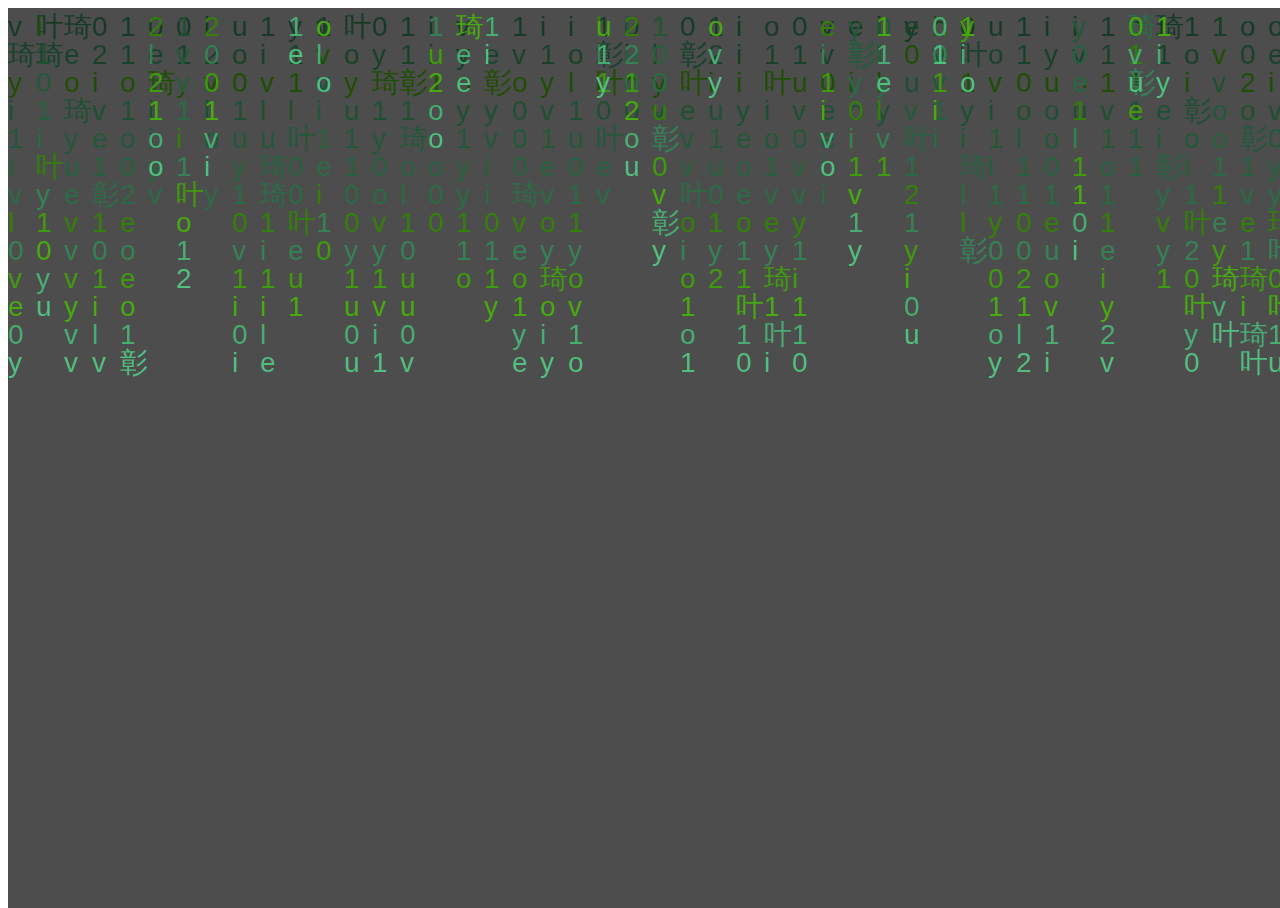
<file: index.html>
﻿<!DOCTYPE html>
<html>
<head>
<meta http-equiv="Content-Type" content="text/html; charset=UTF-8">
<meta name="viewport" content="width=device-width, initial-scale=1, user-scalable=no">
<!--<meta http-equiv="Refresh" Content="5; ./content.html">  --> <!-- 五秒后自动刷新  -->
	
<title>The GuoChen's Website</title>
<style type="text/css">
    canvas {display: block;}
	html
	{
	/*background:black;*/
	margin:0px;
	padding:0px;
	border:0px;
	height:100%;
	width:100%;
	/*overflow:hidden;*/
	}
</style>
<script src="javascripts/jquery.js" type="text/javascript" ></script>
 <script type="text/javascript">
		window.onload=function()
		{
			var c = document.getElementById("c");
			var ctx = c.getContext("2d");
                        
			//点击进入内容页
			/*c.addEventListener('click', function(e)
			{   
				location.href="./content.html";
			}, false);  */
			//全屏显示
			c.height = window.innerHeight;
			c.width = window.innerWidth;
			var txts = "201112叶i11琦l00111o彰veylo21iv000iy0ou琦v1eyloiv1彰iyou叶veylo01iv111iyou";
			txts = txts.split("");
			var font_size = 28;
			var columns = c.width/font_size;
			//每行要输出数组
			var drops = [];
			for(var x = 0; x < columns; x++)
				drops[x] = 1; 
			//字符随机颜色
			var wh_color = new Array();
			wh_color[0]="#57CE13";
			wh_color[1]="#50BF7F";
			wh_color[2]="#50BF7F";
			
			var num = 30;	//页面只展示50次	,每次0.05s
			//绘出字符
			function draw()
			{
				num = num-1;
				if(num==0){
					//window.location="/content.html";
					$("#c").hide();
					$("#content").show();
					return;
				}
				
				//黑色背景，半透明显示
				ctx.fillStyle = "rgba(0, 0, 0, 0.09)";
				ctx.fillRect(0, 0, c.width, c.height);
				
				//ctx.fillStyle = "#50BF7F";
				ctx.fillStyle = wh_color[parseInt(Math.random()*100+1)%3];
				ctx.font = font_size + "px arial";
				
				//drops循环
				for(var i = 0; i < drops.length; i++)
				{
					//随机打印字符
					var text = txts[Math.floor(Math.random()*txts.length)];
					
					//x = i*font_size
					//y = value of drops[i]*font_size
					ctx.fillText(text, i*font_size, drops[i]*font_size);
					
					if(drops[i]*font_size > c.height || Math.random() > 0.95)
						drops[i] = 0;
					
					//Y坐标增加
					drops[i]++;
				}
			}
			setInterval(draw, 50);	//0.05秒调用一次
		}
</script>	
</head>
<body>
  <canvas id="c"> </canvas>
  
  <div id="content" style="display:none;">
	  <div style="width:100%; height:100%;text-align:center;line-height:100%;">
	  <!-- <p> <a href="http://www.yeelink.net/devices/350222">happiness</a></p> -->
		  <p>happiness</p> 
		  <img src="./../images/happiness.jpg" alt="happiness"/>
	  </div>
	  <a class="bshareDiv" href="http://www.bshare.cn/share">分享按钮</a><script type="text/javascript" charset="utf-8" src="http://static.bshare.cn/b/buttonLite.js#uuid=&amp;style=5&amp;fs=4&amp;bgcolor=Orange&amp;pophcol=3"></script>
  </div>
																	
</body>
</html>
</file>
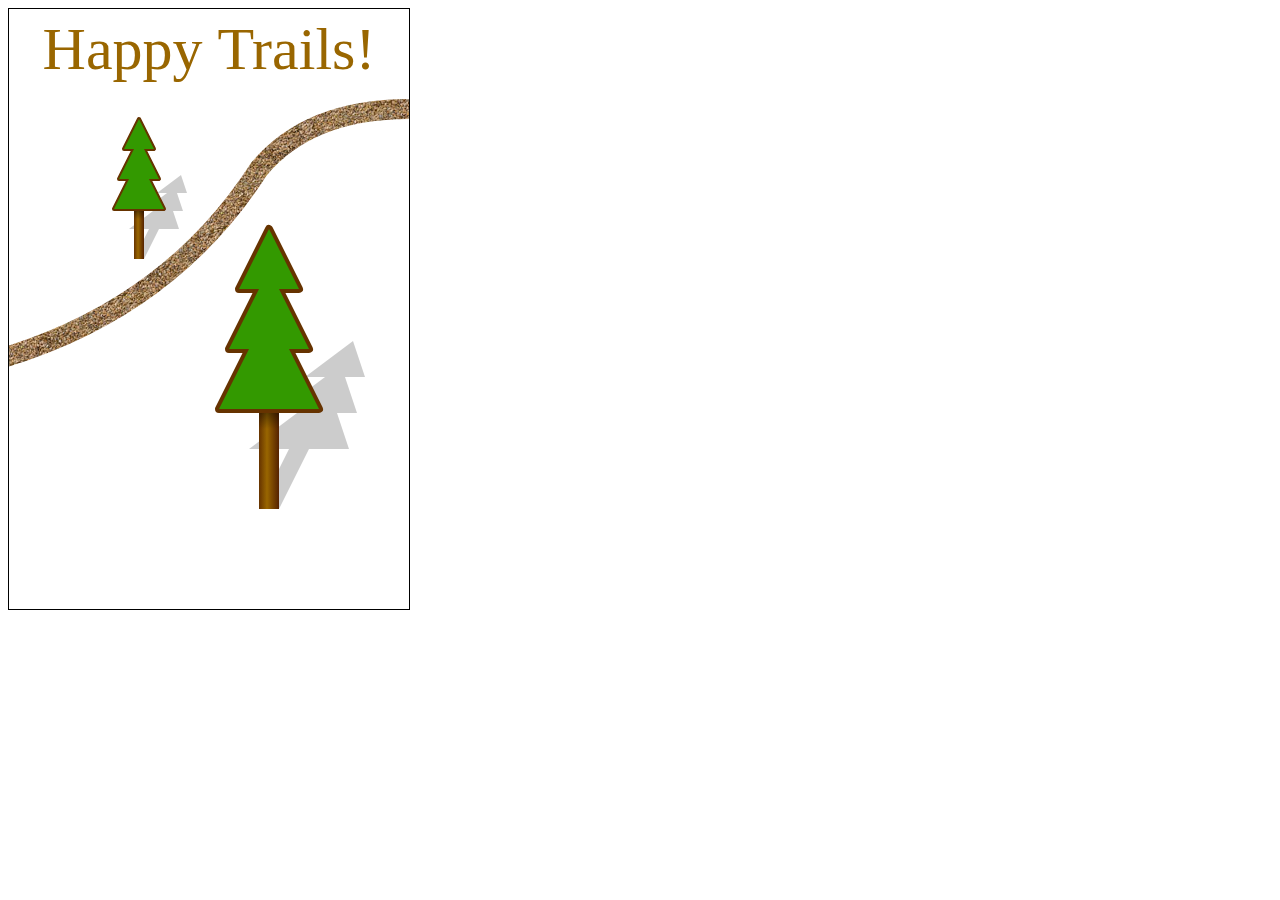
<file: learn/html5/html5绘图.html>
<!DOCTYPE html>

<html>

  <title>Final example</title>


  <canvas id="trails" style="border: 1px solid;"  width="400" height="600"> </canvas>

<div style='display:none;'>
<img id='src' src="[data-uri]" />
</div>

  <script>

        var gravel = new Image();

        //gravel.src = "gravel.jpg";
	gravel.src = document.getElementById('src').src;   //base64��ͼƬ
	
        gravel.onload = function () {

            drawTrails();

        }


		//������֦����Ҷ���ֵ�·��
        function createCanopyPath(context) {

            context.beginPath();

            context.moveTo(-25, -50);

            context.lineTo(-10, -80);

            context.lineTo(-20, -80);

            context.lineTo(-5, -110);

            context.lineTo(-15, -110);



            context.lineTo(0, -140);



            context.lineTo(15, -110);

            context.lineTo(5, -110);

            context.lineTo(20, -80);

            context.lineTo(10, -80);

            context.lineTo(25, -50);

            context.closePath();

        }



        function drawTree(context) {

            context.save();
			
            //�任
            context.transform(1, 0, -0.5, 1, 0, 0);

            context.scale(1, 0.6);//����

            context.fillStyle = 'rgba(0, 0, 0, 0.2)';

            context.fillRect(-5, -50, 10, 50);//��Ӱ������Ĳ��֣���x����,y����,�����ߣ�

            createCanopyPath(context);

            context.fill();

            context.restore();


				//���Խ���,
            var trunkGradient = context.createLinearGradient(-5, 0, 5, 0); //(x1,y1,x2,y2)

            trunkGradient.addColorStop(0, '#663300');

            trunkGradient.addColorStop(0.4, '#996600');

            trunkGradient.addColorStop(1, '#552200');

            context.fillStyle = trunkGradient;

            context.fillRect(-5, -50, 10, 50);



            var canopyShadow = context.createLinearGradient(0, -50, 0, 0);

            canopyShadow.addColorStop(0, 'rgba(0, 0, 0, 0.5)');

            canopyShadow.addColorStop(0.2, 'rgba(0, 0, 0, 0.0)');

            context.fillStyle = canopyShadow;

            context.fillRect(-5, -50, 10, 50);



            createCanopyPath(context);



            context.lineWidth = 4;

            context.lineJoin = 'round';

            context.strokeStyle = '#663300';

            context.stroke();//����



            context.fillStyle = '#339900';

            context.fill();

        }





        function drawTrails() {

            var canvas = document.getElementById('trails');

            var context = canvas.getContext('2d');



            context.save();
	
            //����ϵƽ��
            context.translate(130, 250);

            drawTree(context);

            context.restore();



            context.save();

            context.translate(260, 500);



            context.scale(2, 2);

            drawTree(context);

            context.restore();



            context.save();

            context.translate(-10, 350);

            context.beginPath();

            context.moveTo(0, 0);

            context.quadraticCurveTo(170, -50, 260, -190);//�����л���

            context.quadraticCurveTo(310, -250, 410,-250);

            context.strokeStyle = context.createPattern(gravel, 'repeat');

            context.lineWidth = 20;

            context.stroke();

            context.restore();



            context.save();

            context.font = "60px impact";

            context.textAlign = 'center';

            context.fillStyle = '#996600';

            context.fillText('Happy Trails!', 200, 60, 400);

            context.restore();

        }



  </script>

</html>
</file>
